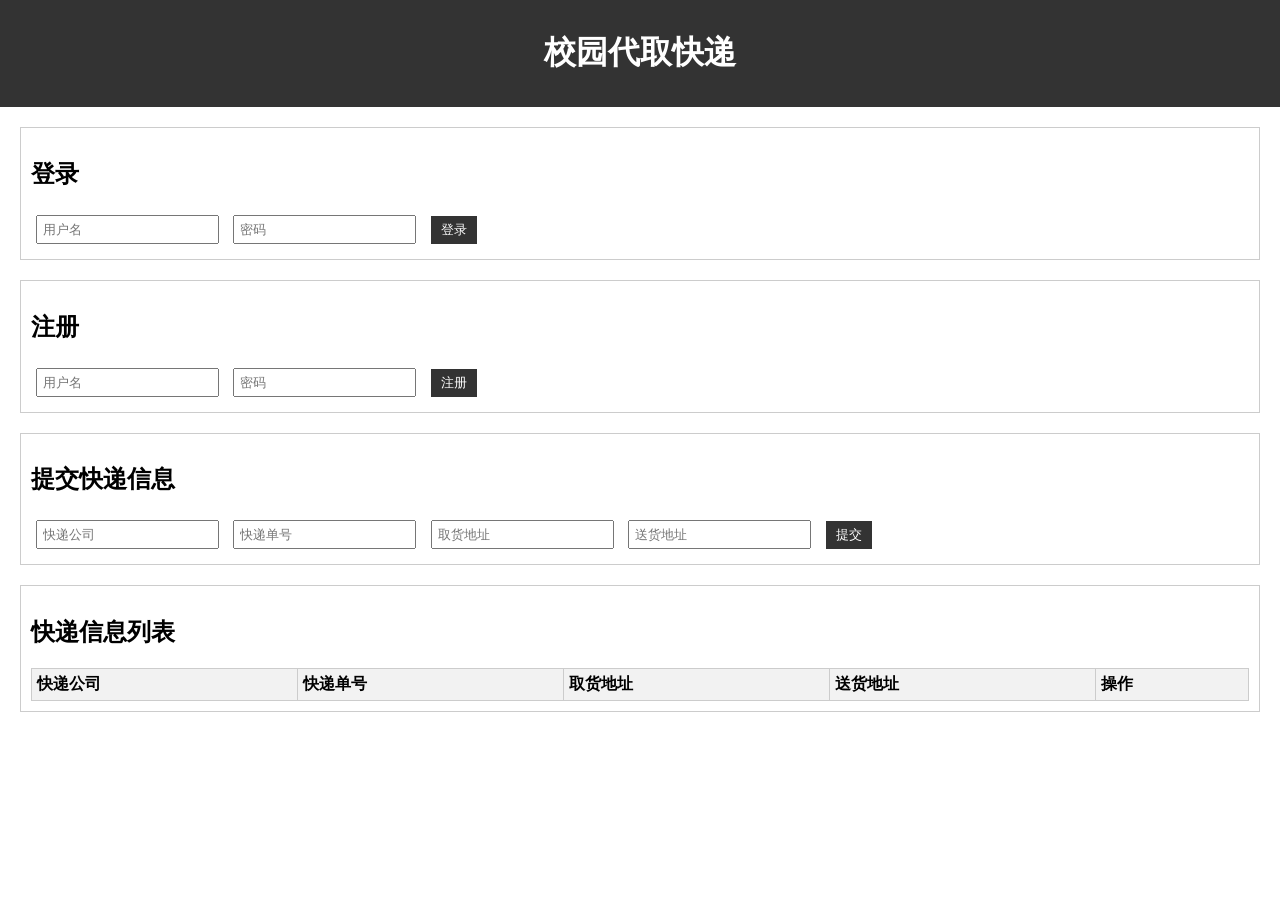
<file: index.html>
<!DOCTYPE html>
<html lang="en">
<head>
    <meta charset="UTF-8">
    <meta name="viewport" content="width=device-width, initial-scale=1.0">
    <title>校园代取快递小程序</title>
    <link rel="stylesheet" href="styles.css">
</head>
<body>
    <header>
        <h1>校园代取快递</h1>
    </header>

    <section id="login">
        <h2>登录</h2>
        <input type="text" id="username" placeholder="用户名">
        <input type="password" id="password" placeholder="密码">
        <button onclick="login()">登录</button>
    </section>

    <section id="register">
        <h2>注册</h2>
        <input type="text" id="newUsername" placeholder="用户名">
        <input type="password" id="newPassword" placeholder="密码">
        <button onclick="register()">注册</button>
    </section>

    <section id="submitExpress">
        <h2>提交快递信息</h2>
        <input type="text" id="company" placeholder="快递公司">
        <input type="text" id="trackingNumber" placeholder="快递单号">
        <input type="text" id="pickupAddress" placeholder="取货地址">
        <input type="text" id="deliveryAddress" placeholder="送货地址">
        <button onclick="submitExpress()">提交</button>
    </section>

    <section id="expressList">
        <h2>快递信息列表</h2>
        <table>
            <thead>
                <tr>
                    <th>快递公司</th>
                    <th>快递单号</th>
                    <th>取货地址</th>
                    <th>送货地址</th>
                    <th>操作</th>
                </tr>
            </thead>
            <tbody id="expressTableBody">
            </tbody>
        </table>
    </section>

    <script src="script.js"></script>
</body>
</html>
</file>
<file: styles.css>
body {
    font-family: Arial, sans-serif;
    margin: 0;
    padding: 0;
}

header {
    background-color: #333;
    color: white;
    padding: 10px;
    text-align: center;
}

section {
    margin: 20px;
    padding: 10px;
    border: 1px solid #ccc;
}

input {
    margin: 5px;
    padding: 5px;
}

button {
    margin: 5px;
    padding: 5px 10px;
    background-color: #333;
    color: white;
    border: none;
    cursor: pointer;
}

button:hover {
    background-color: #555;
}

table {
    width: 100%;
    border-collapse: collapse;
}

th, td {
    border: 1px solid #ccc;
    padding: 5px;
    text-align: left;
}

th {
    background-color: #f2f2f2;
}
</file>
